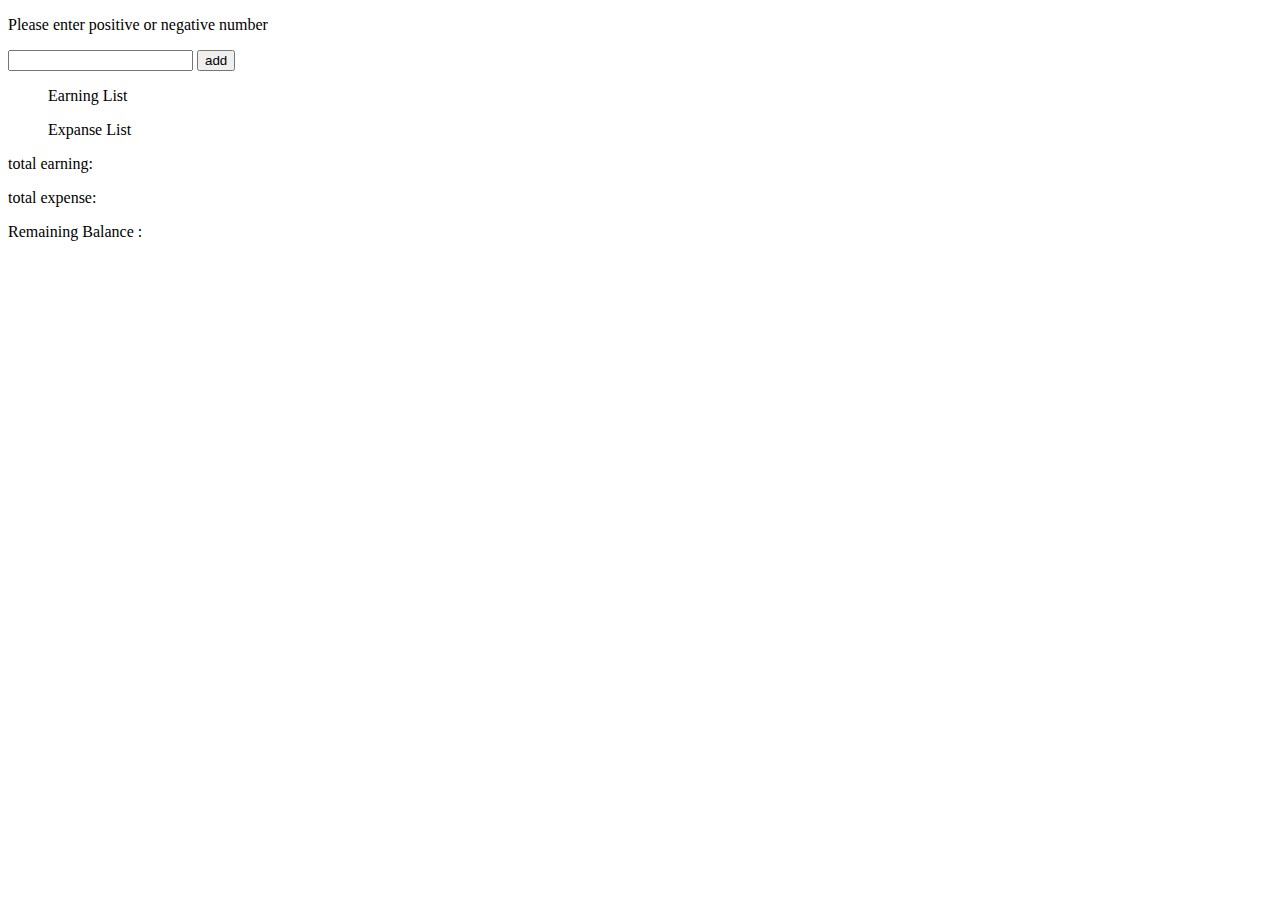
<file: expense.html>
<!DOCTYPE html>
<html lang="en">
<head>
    <meta charset="UTF-8">
    <meta name="viewport" content="width=device-width, initial-scale=1.0">
    <title>Document</title>
</head>
<body>
    <p>Please enter positive or negative number</p>
    <input type="number" id="number">
    <button id="add-value">add</button>
    <ul id="earning">Earning List</ul>
    <ul id="expense">Expanse List</ul>
    <p>total earning: <span id="totalearning"></span></p>
    <p>total expense: <span id="totalexpense"></span></p>
    <p>Remaining Balance : <span id="balance"></span></p>
    <script src="script.js"></script>
</body>
</html>
</file>
